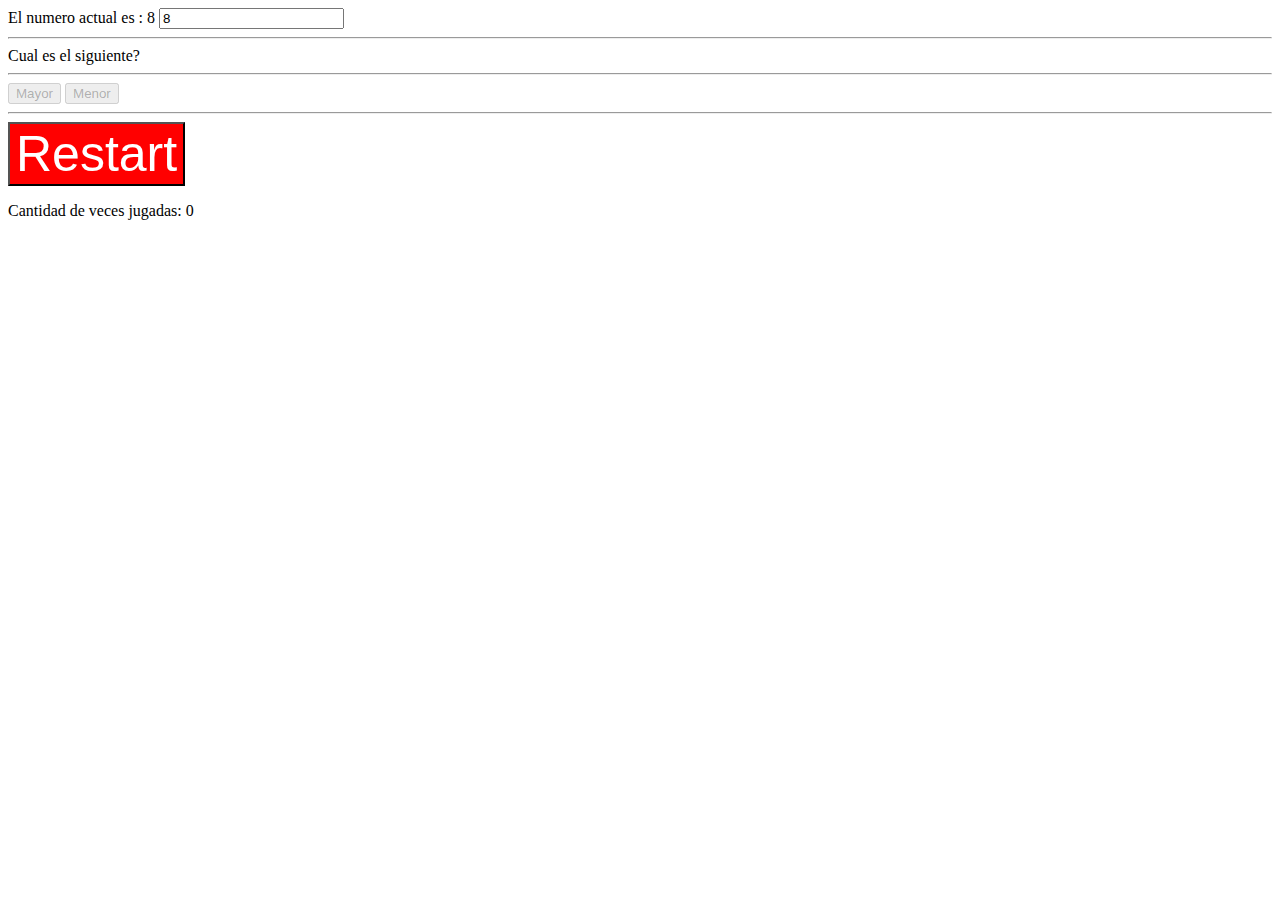
<file: TP2-MayorMenor/index.html>
<html>
  <head>
    <link
      href="https://cdn.jsdelivr.net/npm/bootstrap@5.1.0/dist/css/bootstrap.min.css"
      rel="stylesheet"
      integrity="sha384-KyZXEAg3QhqLMpG8r+8fhAXLRk2vvoC2f3B09zVXn8CA5QIVfZOJ3BCsw2P0p/We"
      crossorigin="anonymous"
    />
  </head>

  <body>
    <div class="container">
      El numero actual es : <label id="lblNumero">8</label>
      <input type="number" id="txtValor" value="8" />
      <hr />
      Cual es el siguiente?
      <hr />
      <button
        type="button"
        onclick="esMayorOMenor()"
        disabled
        id="btnMayor"
        class="btn btn-primary"
      >
        Mayor
      </button>
      <button
        type="button"
        onclick="esMayorOMenor()"
        disabled
        id="btnMenor"
        class="btn btn-secondary"
      >
        Menor
      </button>
      <hr />
      <input type="button" class="Superletra" value="Restart" onclick="restart()" id="btnRestart" />
      <div>
        <p>Cantidad de veces jugadas: <span id="contador">0</span></p>
      </div>
    </div>

    <style>
      #btnRestart {
        background-color: black;
        color: white;
      }

      .Superletra {
        font-size: 50px;
        background-color: red !important;
      }
    </style>

    <script>
      var cont = 0;
      function restart() {
        var label = document.getElementById("lblNumero");
        label.innerHTML = "0";
        var texto = document.getElementById("txtValor");
        texto.value = "0";
        cont = 0;
        document.getElementById("contador").innerHTML = cont;
        generarEstados(true);

        // texto.style.backgroundColor = 'red';
        // texto.style.fontSize = '50px';
      }
      function saludar(variableLlamadaMsj) {
        alert(variableLlamadaMsj);
        variableLlamadaMsj += 1;
        alert(variableLlamadaMsj);
      }
      function generarEstados(activar) {
        var btnMayor = document.getElementById("btnMayor");
        var btnMenor = document.getElementById("btnMenor");
        btnMayor.disabled = !activar;
        btnMenor.disabled = !activar;
      }

      function esMayorOMenor() {
        var numeroRandom = Math.floor(Math.random() * 10) + 1;
        var label = document.getElementById("lblNumero");
        var numeroQueTeniaAntes = parseInt(label.innerHTML);
        if (btnMayor) {
          mayor(numeroQueTeniaAntes, label, numeroRandom);
        } else if (btnMenor) {
          menor(numeroQueTeniaAntes, label, numeroRandom);
        }
        cont++;
        document.getElementById("contador").innerHTML = cont;
      }
      function mayor(num, label, numeroRandom) {
        var numeroRandom = Math.floor(Math.random() * 10) + 1;
        if (numeroRandom >= num) {
          // alert('vamooo');
        } else {
          // alert('perdio');
          generarEstados(false);
        }
        label.innerHTML = numeroRandom;
      }
      function menor(num, label, numeroRandom) {
        if (numeroRandom <= num) {
          // alert('vamooo');
        } else {
          // alert('perdio');
          generarEstados(false);
        }
        label.innerHTML = numeroRandom;
        //hacer un random
        //comprar con el numero anterior
        //si el numero es MENOR O IGUAL sigue jugando
        //sino desactiva juego! (genrara estados false)
      }
    </script>
  </body>
</html>
</file>
